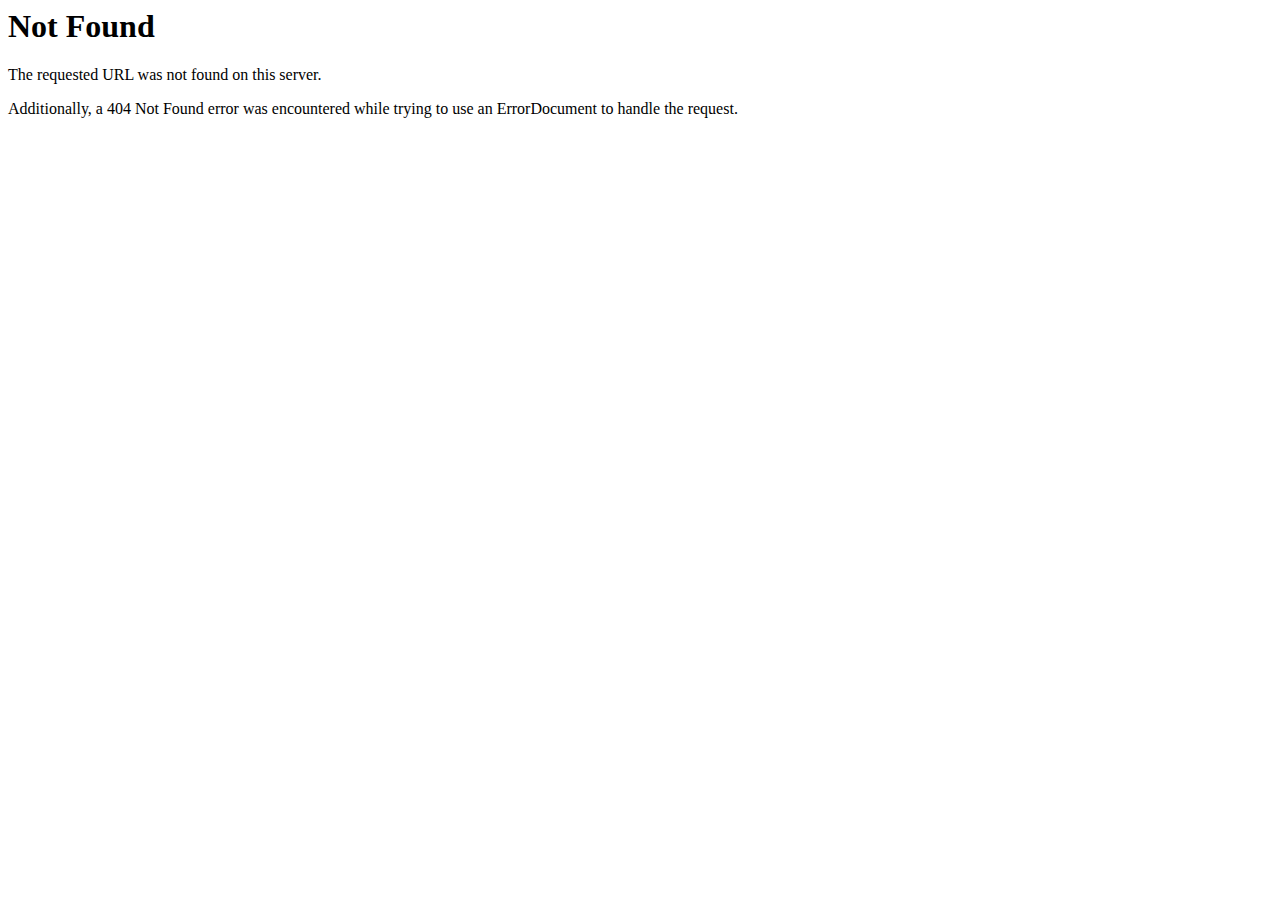
<file: assets/wp-content/themes/teriz/assets/fonts/dist/index.html>
<!DOCTYPE HTML PUBLIC "-//IETF//DTD HTML 2.0//EN">
<html><head>
<title>404 Not Found</title>
</head><body>
<h1>Not Found</h1>
<p>The requested URL was not found on this server.</p>
<p>Additionally, a 404 Not Found
error was encountered while trying to use an ErrorDocument to handle the request.</p>
</body></html>
</file>
